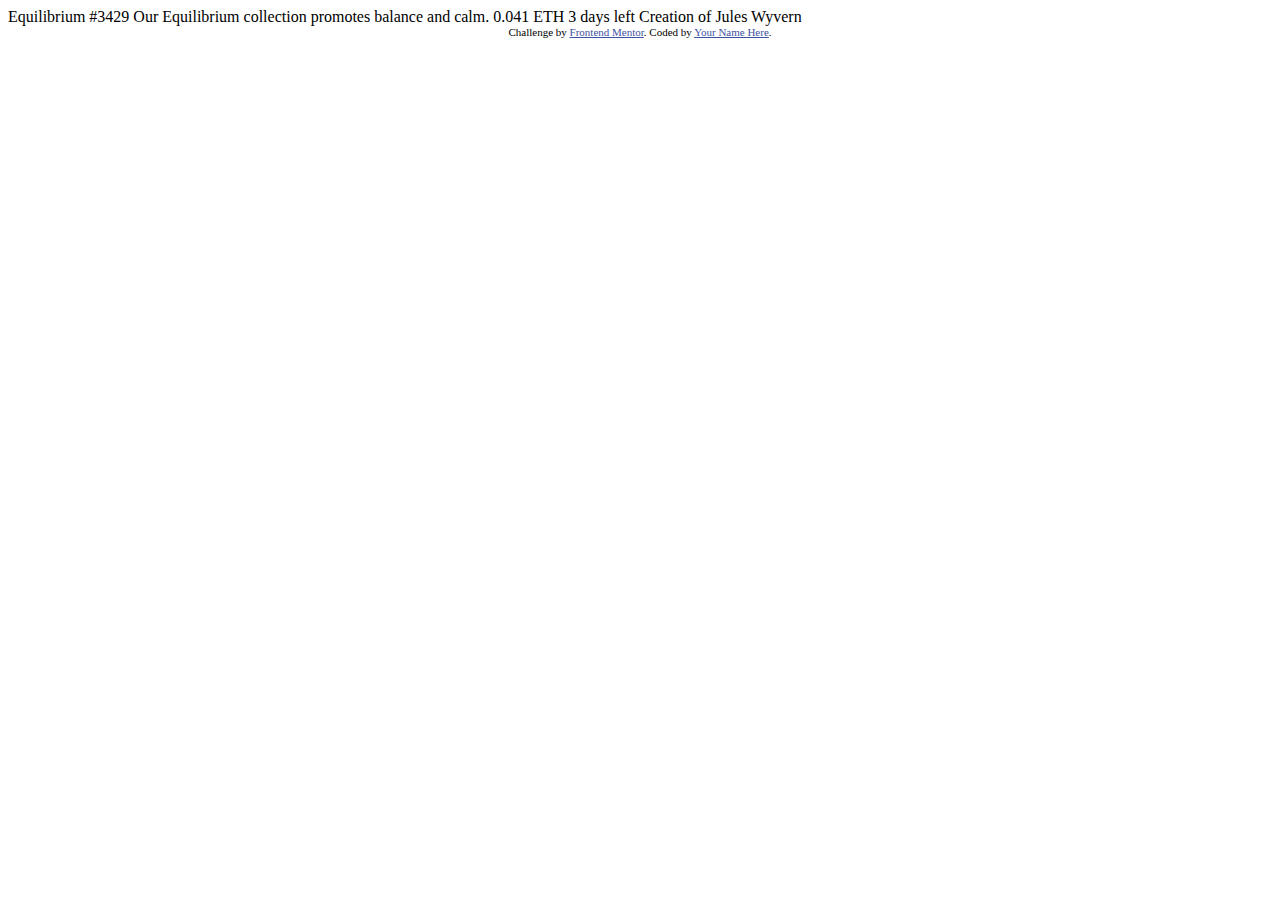
<file: nft-preview-card-component-main/index.html>
<!DOCTYPE html>
<html lang="en">
<head>
  <meta charset="UTF-8">
  <meta name="viewport" content="width=device-width, initial-scale=1.0"> <!-- displays site properly based on user's device -->

  <link rel="icon" type="image/png" sizes="32x32" href="./images/favicon-32x32.png">
  
  <title>Frontend Mentor | NFT preview card component</title>

  <!-- Feel free to remove these styles or customise in your own stylesheet 👍 -->
  <style>
    .attribution { font-size: 11px; text-align: center; }
    .attribution a { color: hsl(228, 45%, 44%); }
  </style>
</head>
<body>

  Equilibrium #3429

  Our Equilibrium collection promotes balance and calm.

  0.041 ETH
  3 days left
  
  Creation of Jules Wyvern

  <div class="attribution">
    Challenge by <a href="https://www.frontendmentor.io?ref=challenge" target="_blank">Frontend Mentor</a>. 
    Coded by <a href="#">Your Name Here</a>.
  </div>
</body>
</html>
</file>
